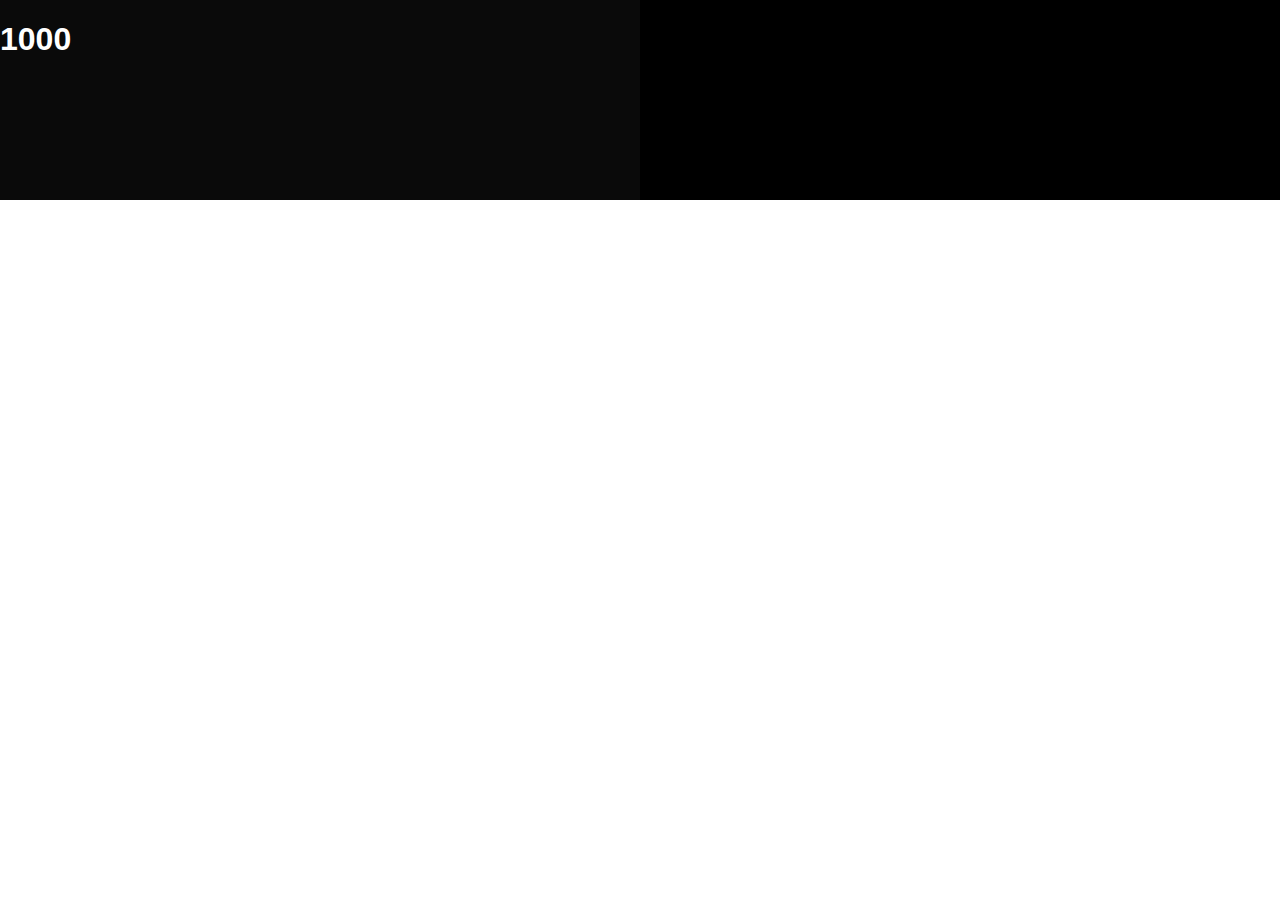
<file: question.html>
<!DOCTYPE html PUBLIC "-//W3C//DTD XHTML 1.0 Transitional//EN" "http://www.w3.org/TR/xhtml1/DTD/xhtml1-transitional.dtd">
<html xmlns="http://www.w3.org/1999/xhtml">
<head>
<meta http-equiv="Content-Type" content="text/html; charset=utf-8" />
<title>Life Path</title>
<link rel="stylesheet" type="text/css" href="css/question.css">
<script type="text/javascript" src="js/jquery-2.1.1.min.js"></script>
<script type="text/javascript" src="js/knockout-3.2.0.js"></script>
<script type="text/javascript" src="js/question.js"></script>
<script type="text/javascript" src="js/fittext.js"></script>
</head>
<body>

	<div id="headerHolder">
		<div id="collegeCounter">
			<h1 id="count">1000</h1>
		</div>

	</div>

</body>
</html>
</file>
<file: css/question.css>
#headerHolder{

width: 100%;
height: 200px;
background-color: rgb(0,0,0);
position: absolute;
top: 0px;
right: 0px;
left: 0px;

}

#collegeCounter{

	width: 50%;
	height: 100%;
	position: absolute;
	background-color: rgb(10,10,10);

}

#count{
 
     width: 100%;
   display: block;

	max-height: 190px;
	font-family: sans-serif;
	color: #fff;
	position: relative;

}
</file>
